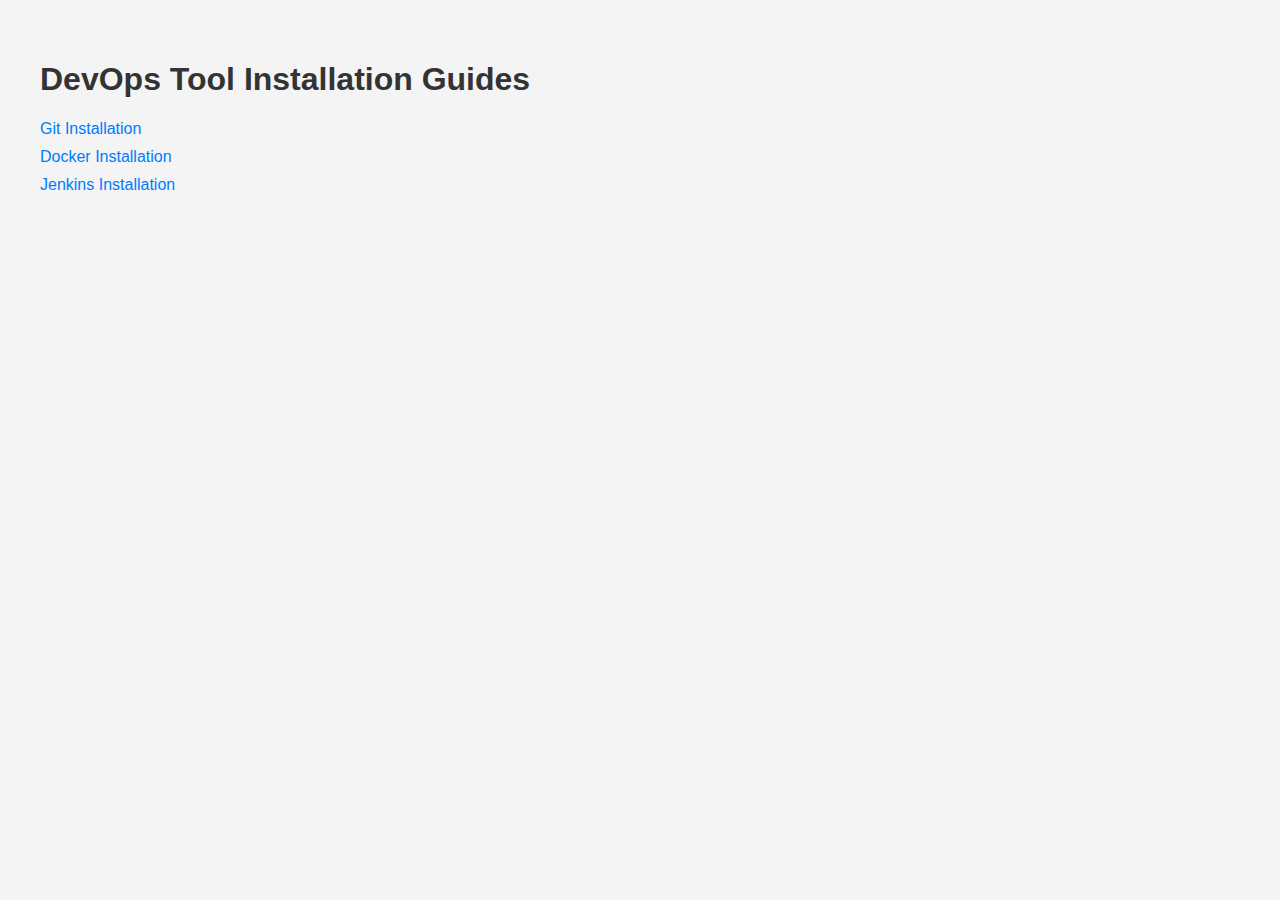
<file: index.html>
<!DOCTYPE html>
<html lang="en">
<head>
    <meta charset="UTF-8">
    <meta name="viewport" content="width=device-width, initial-scale=1.0">
    <title>DevOps Tool Installation Guides</title>
    <link rel="stylesheet" href="styles.css">
</head>
<body>
    <h1>DevOps Tool Installation Guides</h1>
    <ul>
        <li><a href="git.html">Git Installation</a></li>
        <li><a href="docker.html">Docker Installation</a></li>
        <li><a href="jenkins.html">Jenkins Installation</a></li>
    </ul>
</body>
</html>
</file>
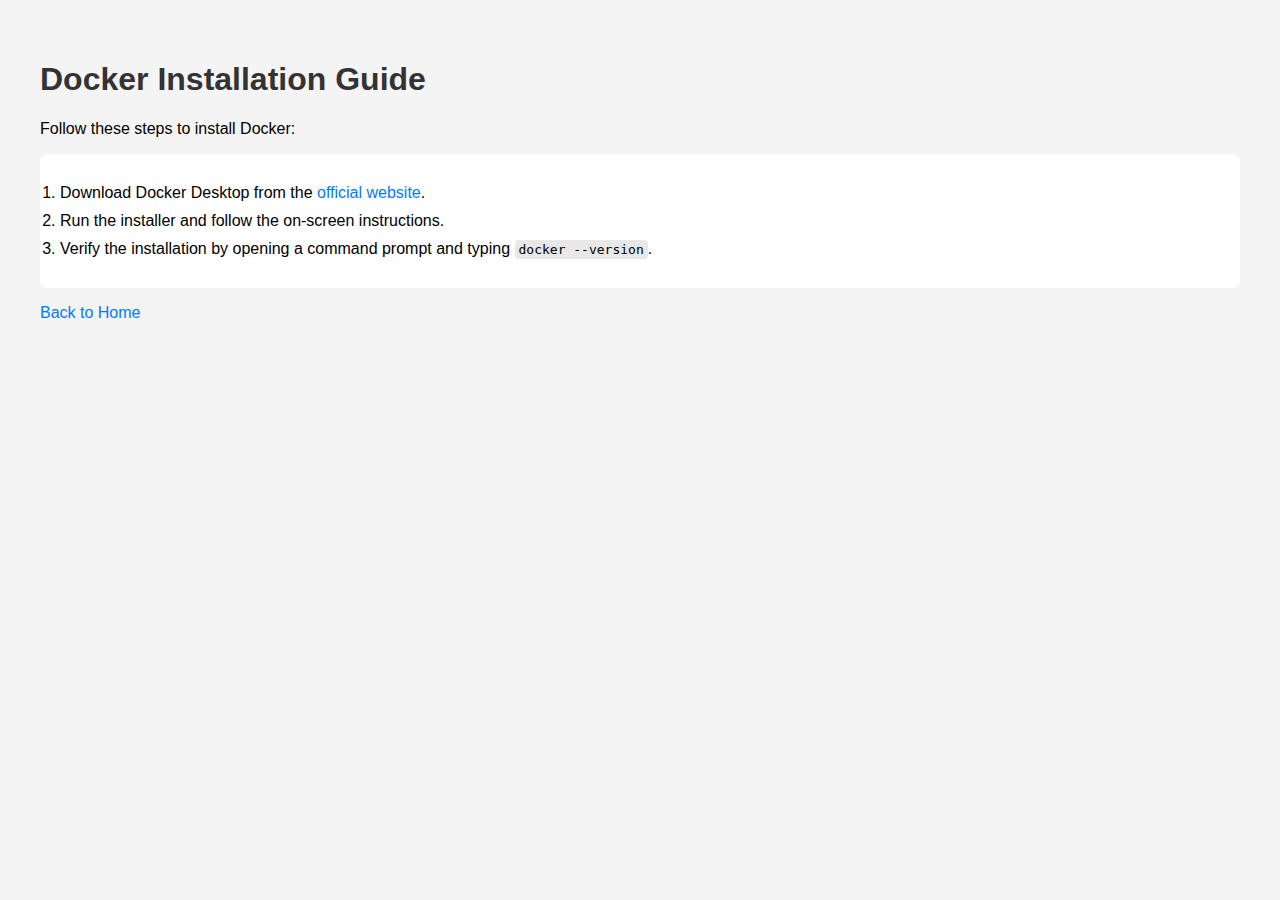
<file: docker.html>
<!DOCTYPE html>
<html lang="en">
<head>
    <meta charset="UTF-8">
    <meta name="viewport" content="width=device-width, initial-scale=1.0">
    <title>Docker Installation Guide</title>
    <link rel="stylesheet" href="styles.css">
</head>
<body>
    <h1>Docker Installation Guide</h1>
    <p>Follow these steps to install Docker:</p>
    <ol>
        <li>Download Docker Desktop from the <a href="https://www.docker.com/products/docker-desktop" target="_blank">official website</a>.</li>
        <li>Run the installer and follow the on-screen instructions.</li>
        <li>Verify the installation by opening a command prompt and typing <code>docker --version</code>.</li>
    </ol>
    <a href="index.html">Back to Home</a>
</body>
</html>
</file>
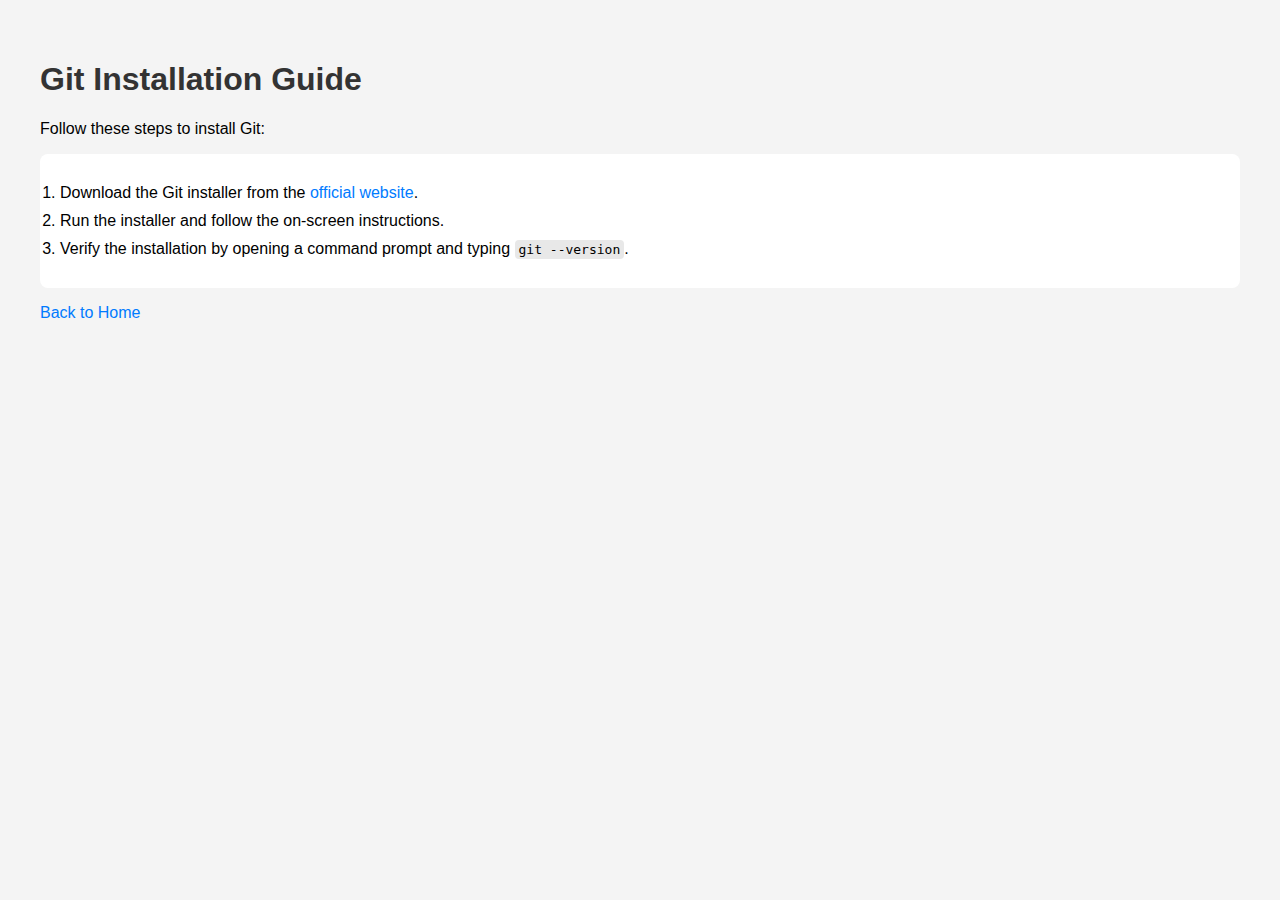
<file: git.html>
<!DOCTYPE html>
<html lang="en">
<head>
    <meta charset="UTF-8">
    <meta name="viewport" content="width=device-width, initial-scale=1.0">
    <title>Git Installation Guide</title>
    <link rel="stylesheet" href="styles.css">
</head>
<body>
    <h1>Git Installation Guide</h1>
    <p>Follow these steps to install Git:</p>
    <ol>
        <li>Download the Git installer from the <a href="https://git-scm.com/downloads" target="_blank">official website</a>.</li>
        <li>Run the installer and follow the on-screen instructions.</li>
        <li>Verify the installation by opening a command prompt and typing <code>git --version</code>.</li>
    </ol>
    <a href="index.html">Back to Home</a>
</body>
</html>
</file>
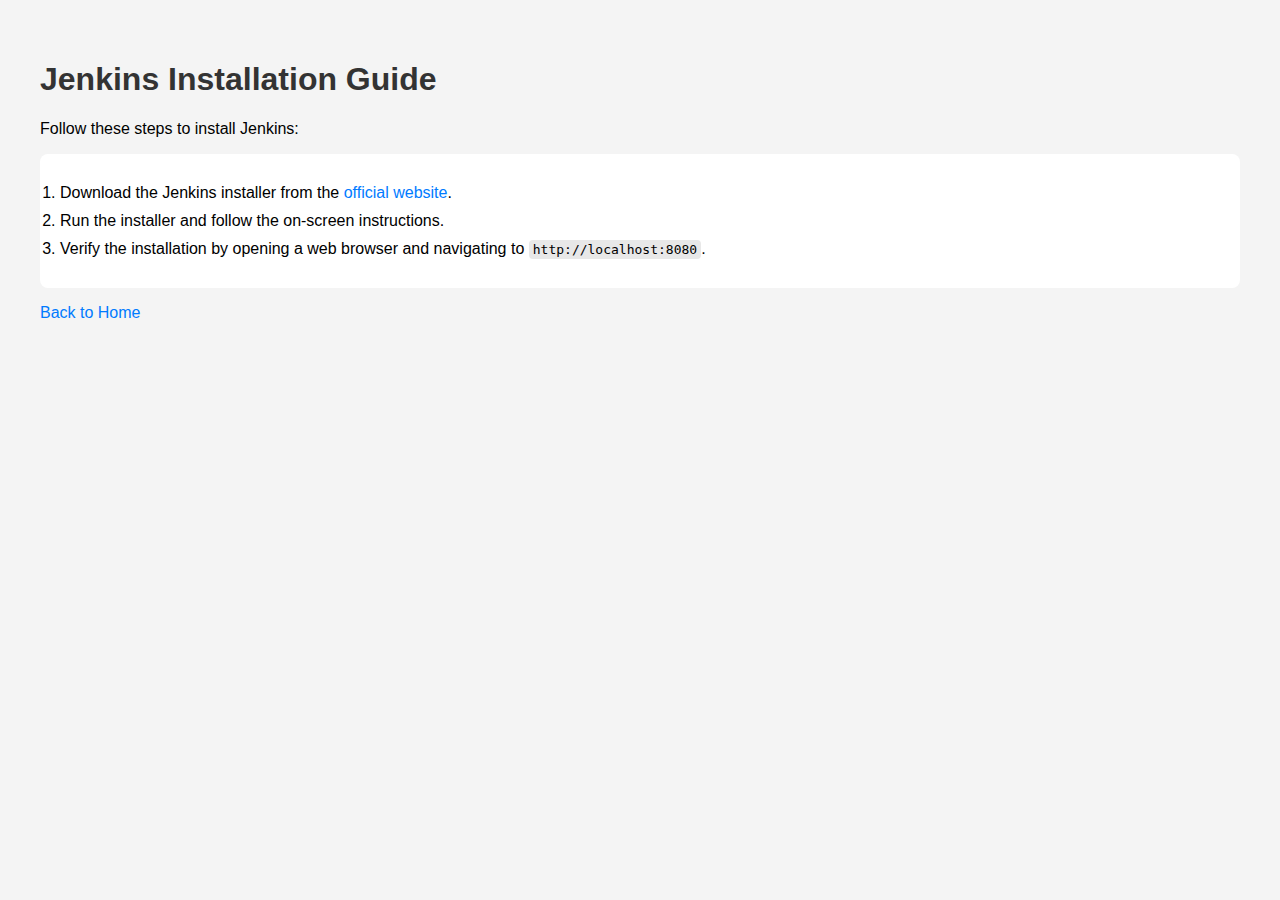
<file: jenkins.html>
<!DOCTYPE html>
<html lang="en">
<head>
    <meta charset="UTF-8">
    <meta name="viewport" content="width=device-width, initial-scale=1.0">
    <title>Jenkins Installation Guide</title>
    <link rel="stylesheet" href="styles.css">
</head>
<body>
    <h1>Jenkins Installation Guide</h1>
    <p>Follow these steps to install Jenkins:</p>
    <ol>
        <li>Download the Jenkins installer from the <a href="https://www.jenkins.io/download/" target="_blank">official website</a>.</li>
        <li>Run the installer and follow the on-screen instructions.</li>
        <li>Verify the installation by opening a web browser and navigating to <code>http://localhost:8080</code>.</li>
    </ol>
    <a href="index.html">Back to Home</a>
</body>
</html>
</file>
<file: styles.css>
body {
    font-family: Arial, sans-serif;
    margin: 20px;
    padding: 20px;
    background-color: #f4f4f4;
}

h1 {
    color: #333;
}

ul {
    list-style-type: none;
    padding: 0;
}

li {
    margin: 10px 0;
}

a {
    text-decoration: none;
    color: #007BFF;
}

a:hover {
    text-decoration: underline;
}

ol {
    background: #fff;
    padding: 20px;
    border-radius: 8px;
}

code {
    background: #e8e8e8;
    padding: 2px 4px;
    border-radius: 4px;
}
</file>
